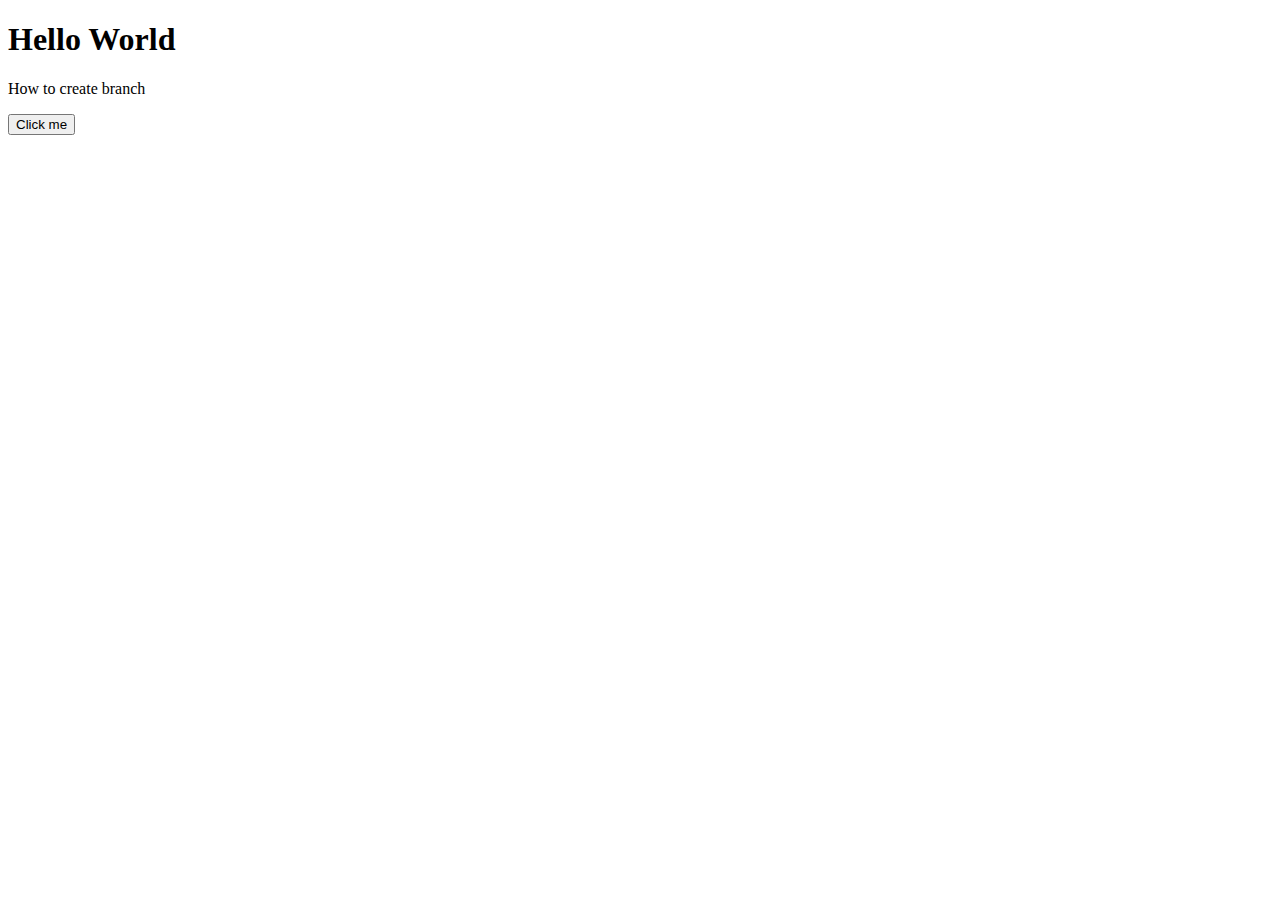
<file: index.html>
<!DOCTYPE html>
<html lang="en">
<head>
    <meta charset="UTF-8">
    <meta name="viewport" content="width=device-width, initial-scale=1.0">
    <title>Learn Advantages</title>
</head>
<body>
    <h1>Hello World</h1>
    <p>How to create branch</p>
    <button onclick="add_the_handles()">Click me</button>
    <script src="branching.js"></script>
</body>
</html>
</file>
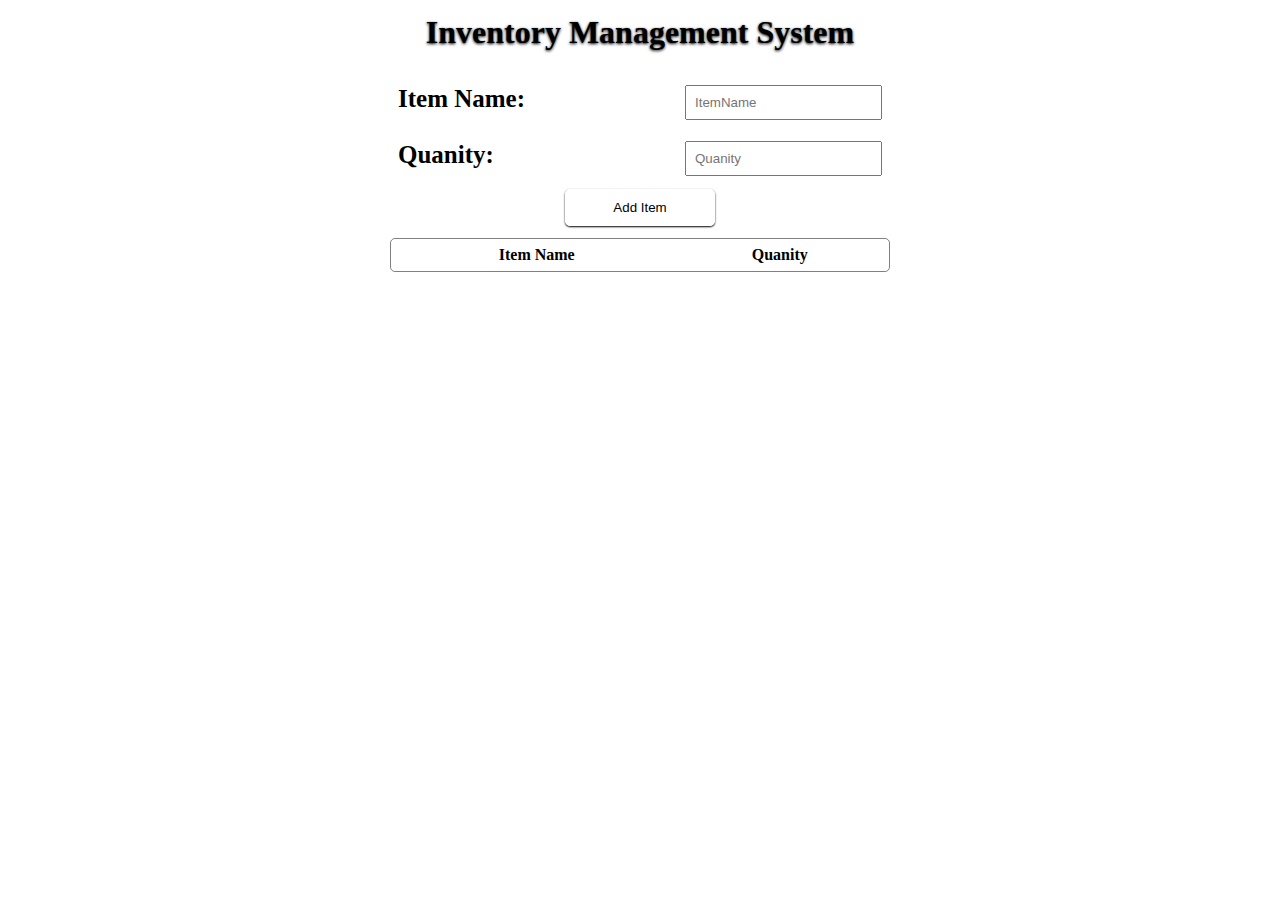
<file: inventory/index.html>
<!DOCTYPE html>
<html lang="en">
<head>
    <meta charset="UTF-8">
    <meta name="viewport" content="width=device-width, initial-scale=1.0">
    <link rel="stylesheet" href="style.css">
    <title>Inventory</title>
</head>
<body>
    <div class="container">
        <h1>Inventory Management System</h1>
        <form action="#" id="inventoryForm">
            <div class="group-form">
                <label for="itemName">Item Name: </label>
                <input type="text" id="itemName" required placeholder="ItemName">
            </div>

            <div class="group-form">
                <label for="quanity">Quanity: </label>
                <input type="text" id="quanity" required placeholder="Quanity">
            </div>
            <button type="button" onclick="addItem()">Add Item</button>
        </form>

        <table id="inventoryTable">
            <thead>
                <tr>
                    <th>Item Name</th>
                    <th>Quanity</th>
                </tr>
            </thead>
            <tbody id="inventoryBody"></tbody>
        </table>
    </div>

    <script src="script.js"></script>
</body>
</html>
</file>
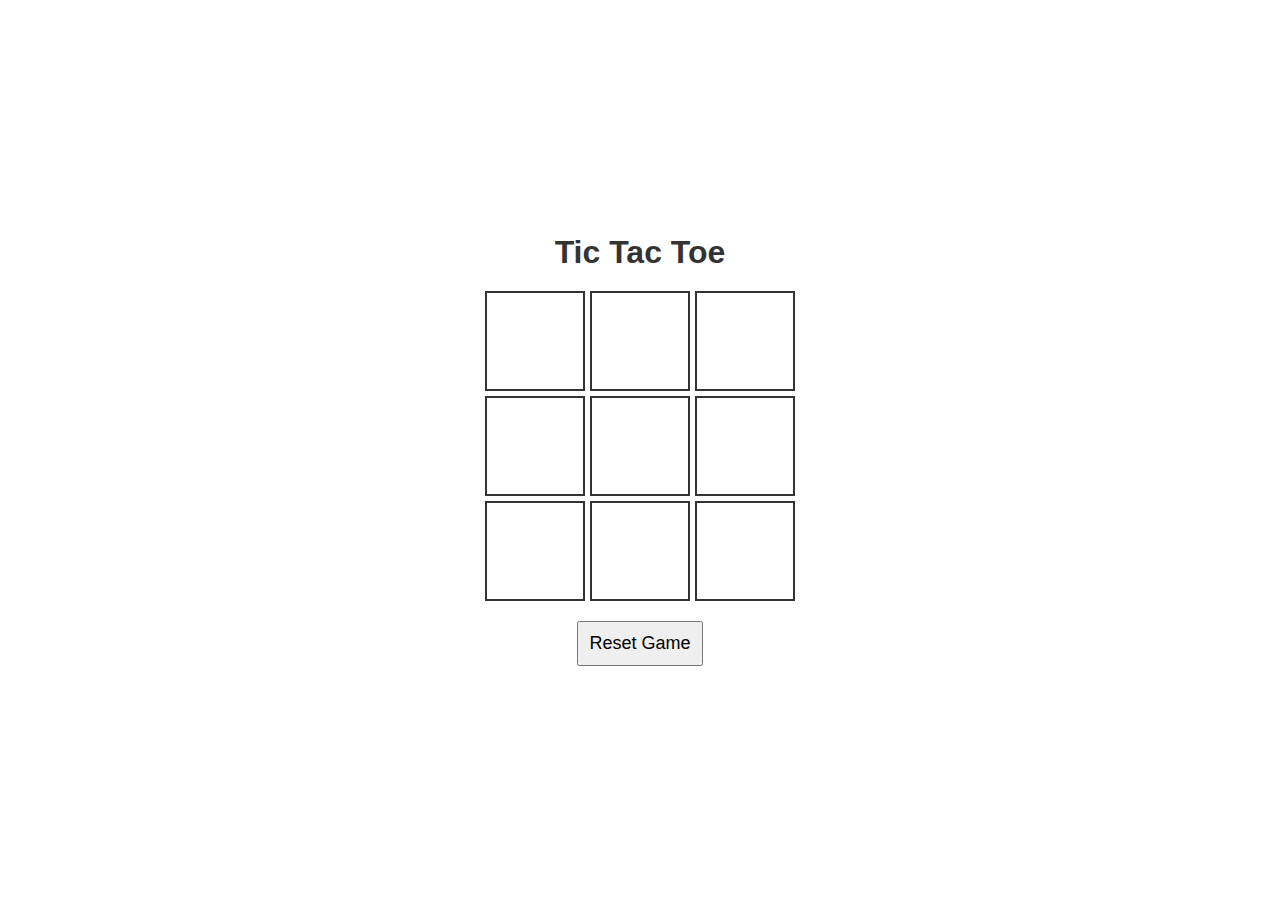
<file: Tic-tac-toe/index.html>
<!DOCTYPE html>
<html lang="en">
<head>
    <meta charset="UTF-8">
    <meta name="viewport" content="width=device-width, initial-scale=1.0">
    <title>Tic-Tac-Toe</title>
    <link rel="stylesheet" href="style.css">
</head>
<body>
    <div class="container">
        <h1>Tic Tac Toe</h1>
        <div id="board" class="board">
            <!-- The game board will be dynamically generated here -->
        </div>
        <p id="status"></p>
        <button id="resetBtn" onclick="resetGame()">Reset Game</button>
    </div>
    <script src="script.js"></script>
</body>
</html>
</file>
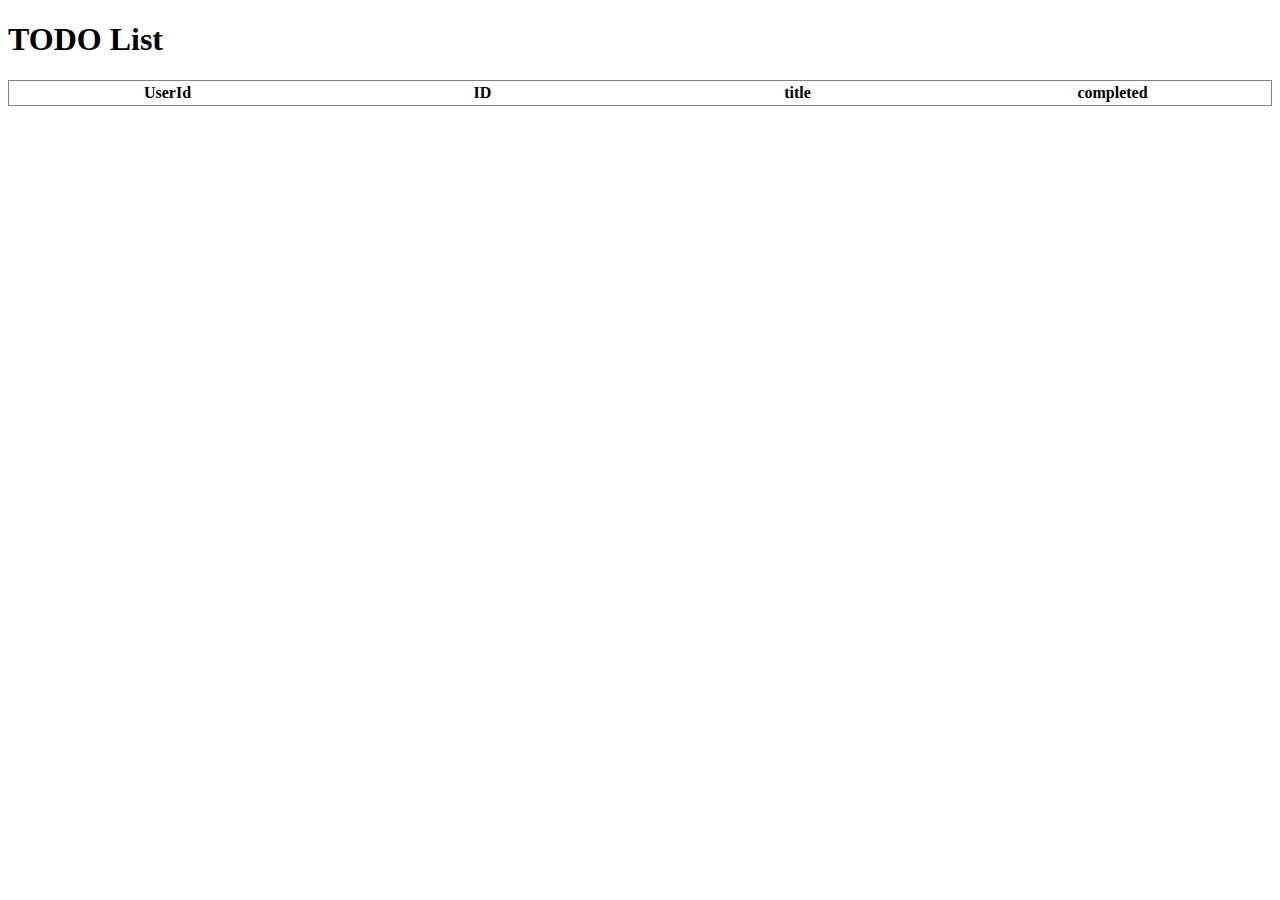
<file: Todo/index.html>
<!DOCTYPE html>
<html lang="en">
<head>
    <meta charset="UTF-8">
    <meta name="viewport" content="width=device-width, initial-scale=1.0">
    <title>TODO</title>
    <style>
        table {
            width: 100%;
            border: 1px solid gray;
            table-layout:fixed;
            overflow: hidden;
            text-align: center;
        }
    </style>
</head>
<body>
    <h1>TODO List</h1>
    <table>
        <thead>
            <tr>
                <th>UserId</th>
                <th>ID</th>
                <th>title</th>
                <th>completed</th>
            </tr>
        </thead>
        <tbody id="task-list"></tbody>
    </table>
    <script src="task.js"></script>
</body>
</html>
</file>
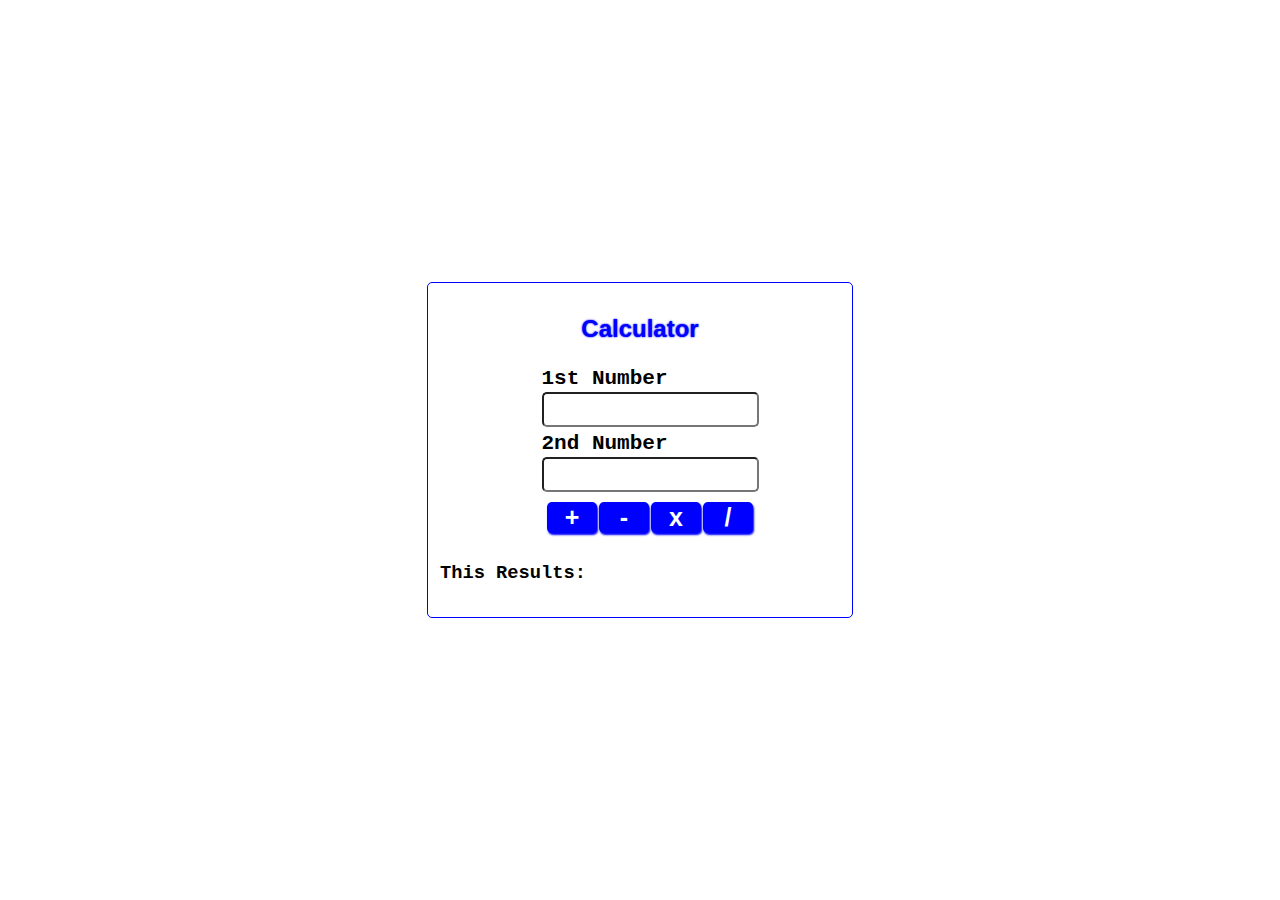
<file: Calculator.html>
<!DOCTYPE html>
<html lang="en">
  <head>
    <meta charset="UTF-8" />
    <meta name="viewport" content="width=device-width, initial-scale=1.0" />
    <title>Calculator</title>
    <style>
      body,
      html {
        margin: 0;
        padding: 0;
        box-sizing: border-box;
        display: flex;
        align-items: center;
        justify-content: center;
        min-height: 100vh;
      }
      form {
        width: 400px;
        border: 1px solid blue;
        border-radius: 5px;
        padding: 12px;
        display: flex;
        align-items: center;
        justify-content: center;
        flex-direction: column;
        gap: 5px;
      }

      form h2 {
        color: blue;
        font-family: sans-serif;
        font-weight: bold;
        text-shadow: 0 0 2px blue;
      }
      .group-form {
        display: flex;
        align-items: start;
        justify-content: center;
        flex-direction: column;
        gap: 2px;
      }
      .group-form label {
        font-size: 21px;
        font-weight: bold;
        font-family: "Courier New", Courier, monospace;
      }
      .group-form input {
        width: 100%;
        padding: 8px;
        border-radius: 5px;
      }
      .btn {
        display: flex;
        align-items: center;
        justify-content: center;
        width: 100%;
        gap: 2px;
        padding: 5px;
      }
      .btn button {
        width: 50px;
      }
      .btn button {
        position: relative;
        left: 10px;
        top: 0;
        background-color: blue;
        border: none;
        color: white;
        font-weight: bold;
        font-size: 25px;
        border-radius: 5px;
        box-shadow: 1px 2px 2px blue;
      }
      .btn button:active{
        background-color: gray;
      }
      .result {
        width: 100%;
      }
      .result h3 {
        font-family: "Courier New", Courier, monospace;
        font-weight: bold;
      }
    </style>
  </head>
  <body>
    <form action="#">
      <h2>Calculator</h2>
      <div class="group-form">
        <label for="1st">1st Number</label>
        <input type="number" id="num1" name="num1"/>
      </div>
      <div class="group-form">
        <label for="1st">2nd Number</label>
        <input type="number" id="num2" name="num2"/>
      </div>
      <div class="btn">
        <button type="button" onclick="add()">+</button>
        <button type="button" onclick="subtract()">-</button>
        <button type="button" onclick="multi()">x</button>
        <button type="button" onclick="divide()">/</button>
      </div>
      <div class="result">
        <h3>
          This Results:
          <h4 id="result"></h4>
        </h3>
      </div>
    </form>

    <script>
        function add() {
            var value1 = parseFloat(document.getElementById("num1").value);
            var value2 = parseFloat(document.getElementById("num2").value);
            var result = value1 + value2;
            document.getElementById("result").innerHTML = result;
        }

        function subtract(){
            var value1 = parseFloat(document.getElementById("num1").value);
            var value2 = parseFloat(document.getElementById("num2").value);
            var result = value1 - value2;
            document.getElementById("result").innerHTML = result;
        }

        function multi(){
            var value1 = parseFloat(document.getElementById("num1").value);
            var value2 = parseFloat(document.getElementById("num2").value);
            var result = value1 * value2;
            document.getElementById("result").innerHTML = result;
        }

        function divide(){
            var value1 = parseFloat(document.getElementById("num1").value);
            var value2 = parseFloat(document.getElementById("num2").value);
            var result = value1 / value2;
            document.getElementById("result").innerHTML = result;
        }
    </script>
  </body>
</html>
</file>
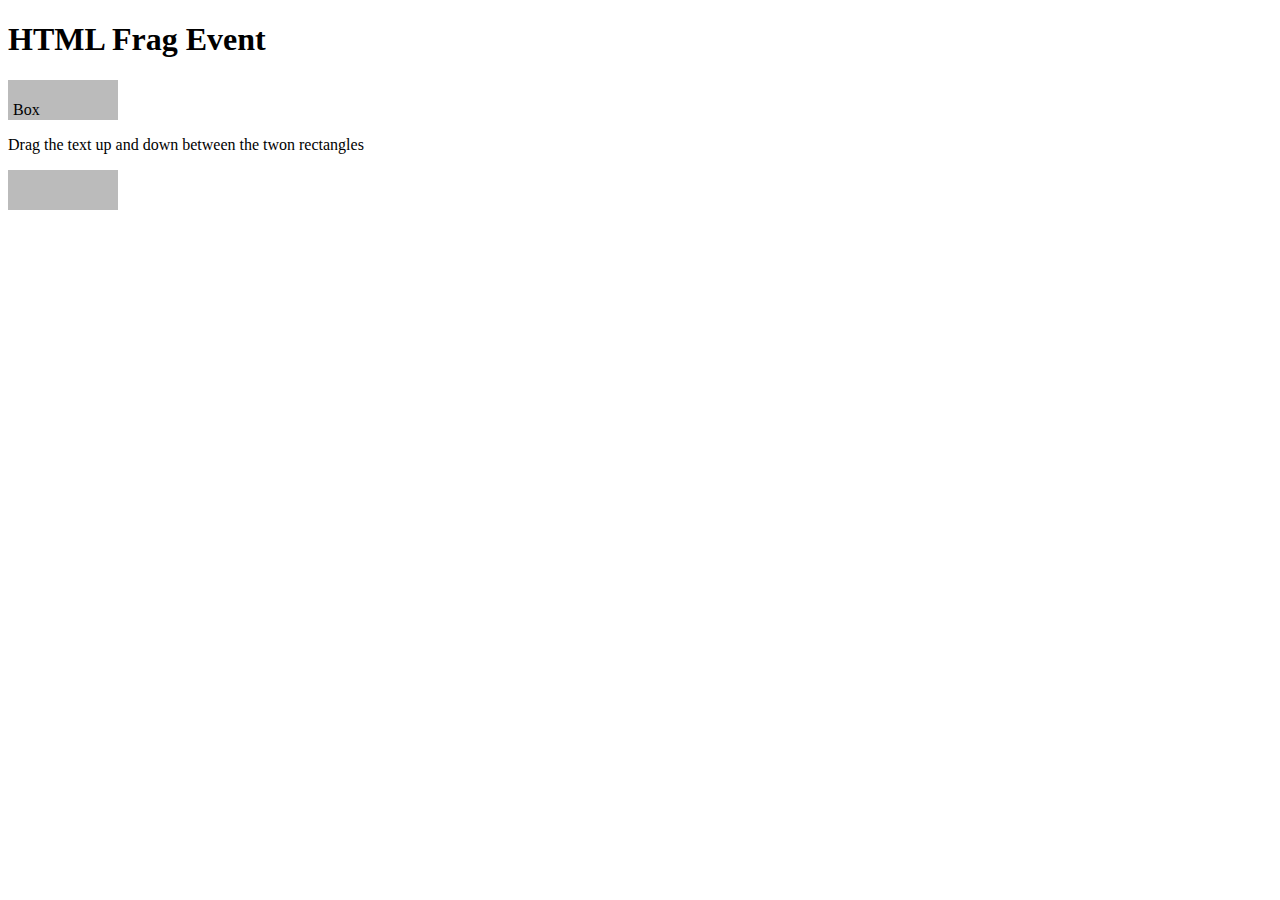
<file: DrEditor/DragEvent.html>
<!DOCTYPE html>
<html lang="en">
<head>
    <meta charset="UTF-8">
    <meta name="viewport" content="width=device-width, initial-scale=1.0">
    <title>Document</title>
    <style>
        .droptarget{
            width: 100px;
            height: 30px;
            padding:5px;
            background-color: rgba(128, 128, 128, 0.534);
        }
    </style>
</head>
<body>
    <h1>HTML Frag Event</h1>
    <div class="droptarget">
        <p class="box" draggable="true" id="droptarget">Box</p>
    </div>
    <p>Drag the text up and down between the twon rectangles</p>
    <div class="droptarget"></div>

    <p id="demo"></p>

    <script>
        document.addEventListener("dragstart", function(e) {
            e.dataTransfer.setData("Text", e.target.id);

            document.getElementById('demo').innerHTML = "Started to draf the box element";
            e.target.style.opacity = "0.4";
        });

        document.addEventListener("drag", (e) => {
            document.getElementById('demo').style.color = 'red';
        });

        document.addEventListener("dragend", (e) => {
            document.getElementById('demo').innerHTML = "Finish dragging the p element";
            e.target.style.opacity = "1";
        })

        document.addEventListener("dragenter", (e) => {
            if(e.target.className == "droptarget"){
                e.target.style.border = "3px dotted red";
            }
        });

        document.addEventListener("dragover", (e) => {
            e.preventDefault();
        });

        document.addEventListener("dragleave", (e) => {
            if(e.target.className == "droptarget"){
                e.target.style.border = "";   
            }
        });

        document.addEventListener("drop", (e) => {
            e.preventDefault();
            if(e.target.className == 'droptarget');
            document.getElementById("demo").style.color = "";
            e.target.style.border = '';
            var data = e.dataTransfer.getData("Text");
            e.target.appendChild(document.getElementById(data));
        })
    </script>
</body>
</html>
</file>
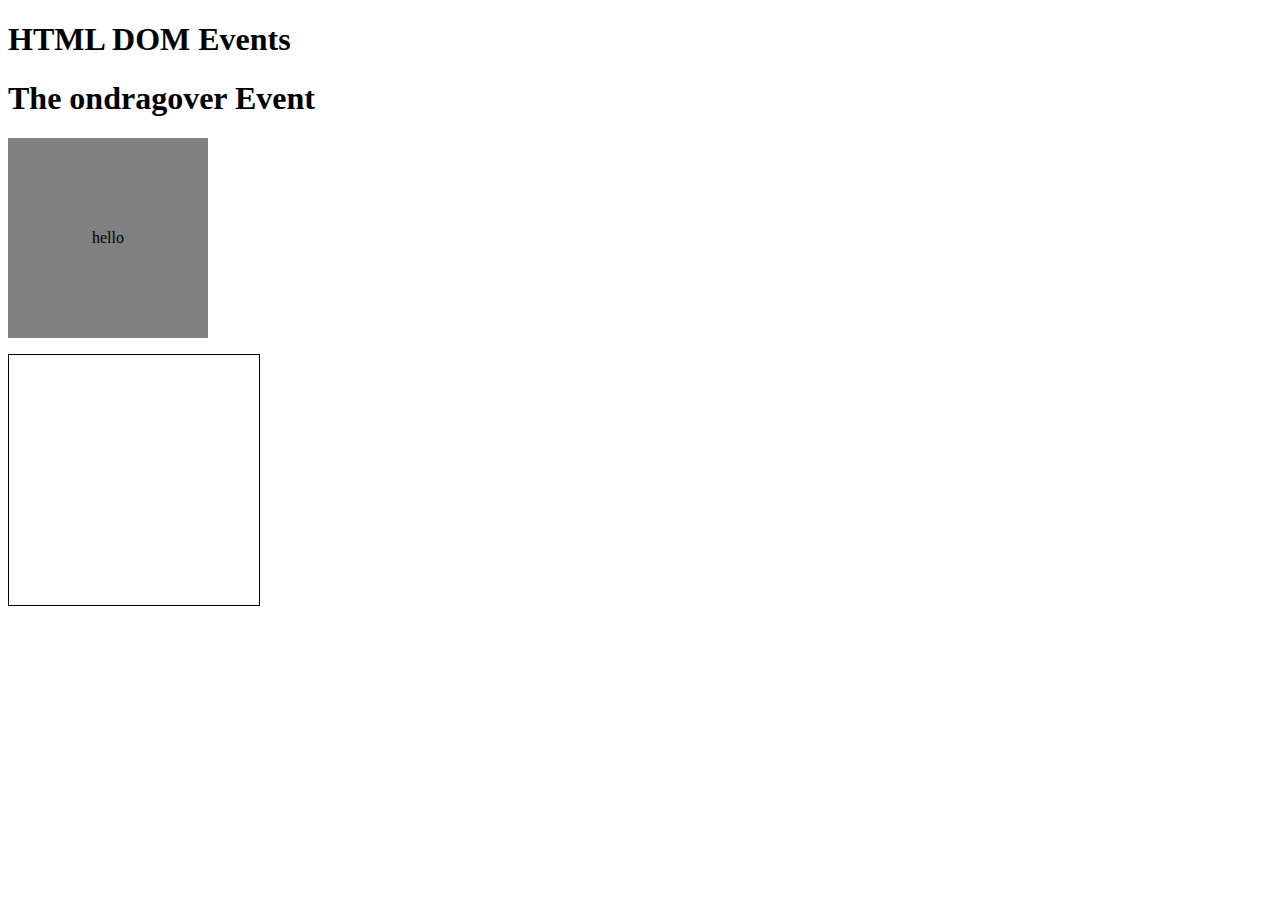
<file: DrEditor/Test_a.html>
<!DOCTYPE html>
<html lang="en">
<head>
    <meta charset="UTF-8">
    <meta name="viewport" content="width=device-width, initial-scale=1.0">
    <title>Document</title>
    <style>
        .box{
            width: 200px;
            height: 200px;
            display: flex;
            align-items: center;
            justify-content: center;
            background-color: gray;
        }
        #droptarget{
            width: 250px;
            height: 250px;
            display: flex;
            align-items: center;
            justify-content: center;
            border: 1px solid black;
        }
    </style>
</head>
<body>
    <h1>HTML DOM Events</h1>
    <h1>The ondragover Event</h1>

    <p class="box" ondragstart="dragStart(event)" draggable="true" id="dragtarget">hello</p>

    <div id="droptarget" ondrop="drop(event)" ondragover="allowDrop(event)"></div>
    <p id="demo"></p>

    <script>
        function dragStart(event){
            event.dataTransfer.setData("Text", event.target.id);
        }

        function allowDrop(event){
            event.preventDefault();
            document.getElementById('demo').innerHTML = "The box is OVER the droptarget";
            event.target.style.border = '4px dotted green';
        }

        function drop(event){
            event.preventDefault();
            const data = event.dataTransfer.getData("Text");
            event.target.appendChild(document.getElementById(data));
            document.getElementById('demo').innerHTML = "The box was dropped";
        }
    </script>
</body>
</html>
</file>
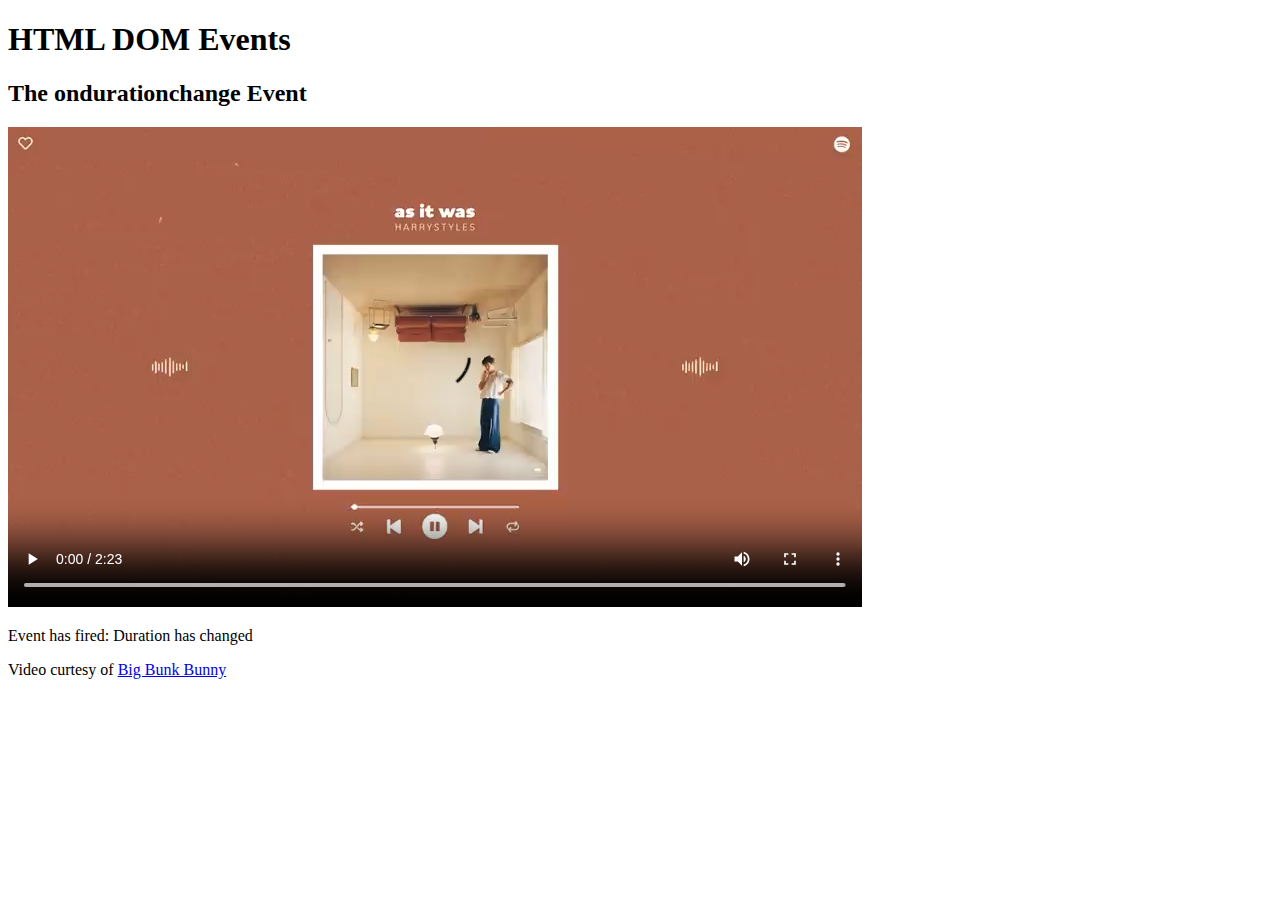
<file: DrEditor/Video.html>
<!DOCTYPE html>
<html lang="en">
<head>
    <meta charset="UTF-8">
    <meta name="viewport" content="width=device-width, initial-scale=1.0">
    <title>Document</title>
</head>
<body>
    <h1>HTML DOM Events</h1>
    <h2>The ondurationchange Event</h2>

    <video controls ondurationchange="myFunction()">
        <source src="./asitwas.mp4" type="video/mp4">
        <source src="./asitwas.ogg" type="video/ogg">
        Your broser does not support video playback.
    </video>

    <p id="demo">Event has fired: </p>

    <p> Video curtesy of <a href="https://www.google.com" target="_blank">Big Bunk Bunny</a></p>

    <script>
        function myFunction(){
            document.getElementById('demo').innerHTML += "Duration has changed";
        }
    </script>
</body>
</html>
</file>
<file: inventory/style.css>
*{
    margin: 0;
    padding: 0;
    box-sizing: border-box;
}
body, html{
    font-family:Cambria, Cochin, Georgia, Times, 'Times New Roman', serif;
}

h1{
    text-shadow: 0px 1px 3px black;
    text-align: center;
    padding: 14px;
    font-size: 28px;
    transition: all 0.5s;
    cursor: grab;
}
h1:hover{
    font-size: 32px;
}

form{
    display: flex;
    flex-direction: column;
    align-items: center;
    justify-content: center;
    gap:5px;
    width: 500px;
    padding:12px;
    margin: auto;
}
.group-form{
    display: flex;
    align-content: center;
    justify-content: space-between;
    width: 500px;
    padding: 8px;
}
.group-form label{
    font-weight: bold;
    font-size: 25px;
}
.group-form input{
    padding: 8px;
}
form button{
    cursor: pointer;
    outline: none;
    width: 150px;
    padding:10px;
    background-color: transparent;
    color: black;
    transition: all 0.5s;
    border: 1px solid white;
    border-radius: 5px;
    box-shadow: 0px 1px 2px black;
}
form button:hover{
    border: 1px solid green;
    color: green;
}
table{
    width: 500px;
    margin: auto;
    padding:5px;
    border: 1px solid gray;
    border-radius: 5px;
}
table thead tr th{
    font-weight: 700;
}
</file>
<file: Tic-tac-toe/style.css>
*{
    padding:0;
    margin:0;
    box-sizing: border-box;
}
body{
    font-family: 'Arial', sans-serif;
    display: flex;
    align-items: center;
    justify-content: center;
    height: 100vh;
    margin: 0;
}
.container{
    text-align: center;
}
.board{
    display: grid;
    grid-template-columns: repeat(3, 100px);
    grid-gap: 5px;
    margin: 20px;
}
.cell {
    width: 100px;
    height: 100px;
    font-size: 45px;
    vertical-align: middle;
    cursor: pointer;
    border: 2px solid #333;
    display: flex;
    justify-content: center;
    align-items: center;
}
.cell:hover{
    background-color: #f0f0f0;
}
h1{
    color:#333;
}
#status{
    font-size: 18px;
    font-weight: bold;
    color:#333;
}
#resetBtn{
    padding:10px;
    font-size: 18px;
    cursor: pointer;
}
</file>
